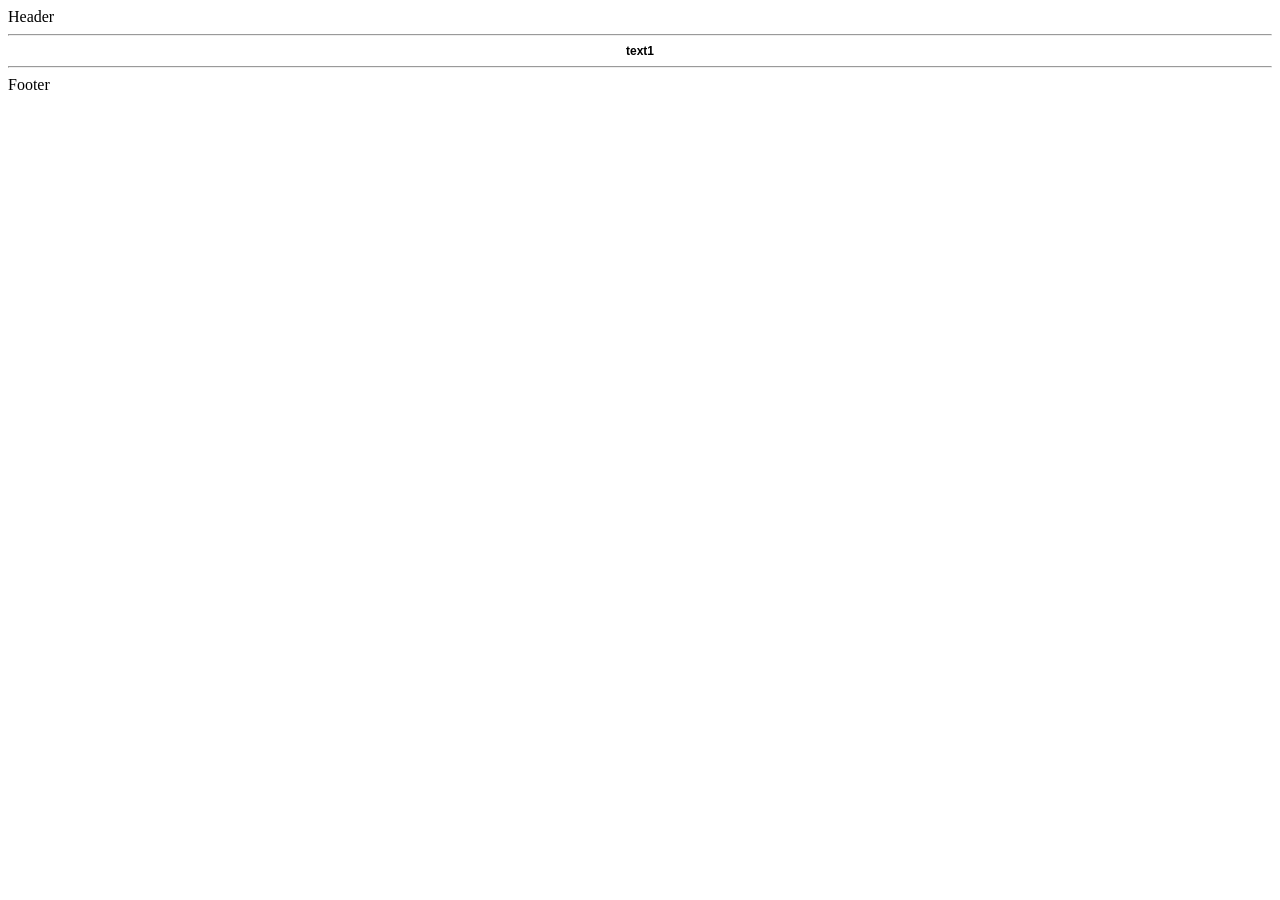
<file: index.html>
<!DOCTYPE html>
<html lang=ru>
  <head>
    <meta charset="utf-8">
    <title>Test page</title>
    <link rel="stylesheet" href="style.css">
  </head>
  <body>

    <header>
    Header
    </header>
    <hr>

    <h1 style="font-size: 75%" title="Hint">text1</h1>

    <hr>
    
    <footer>
    Footer
    </footer>

  </body>
</html>
</file>
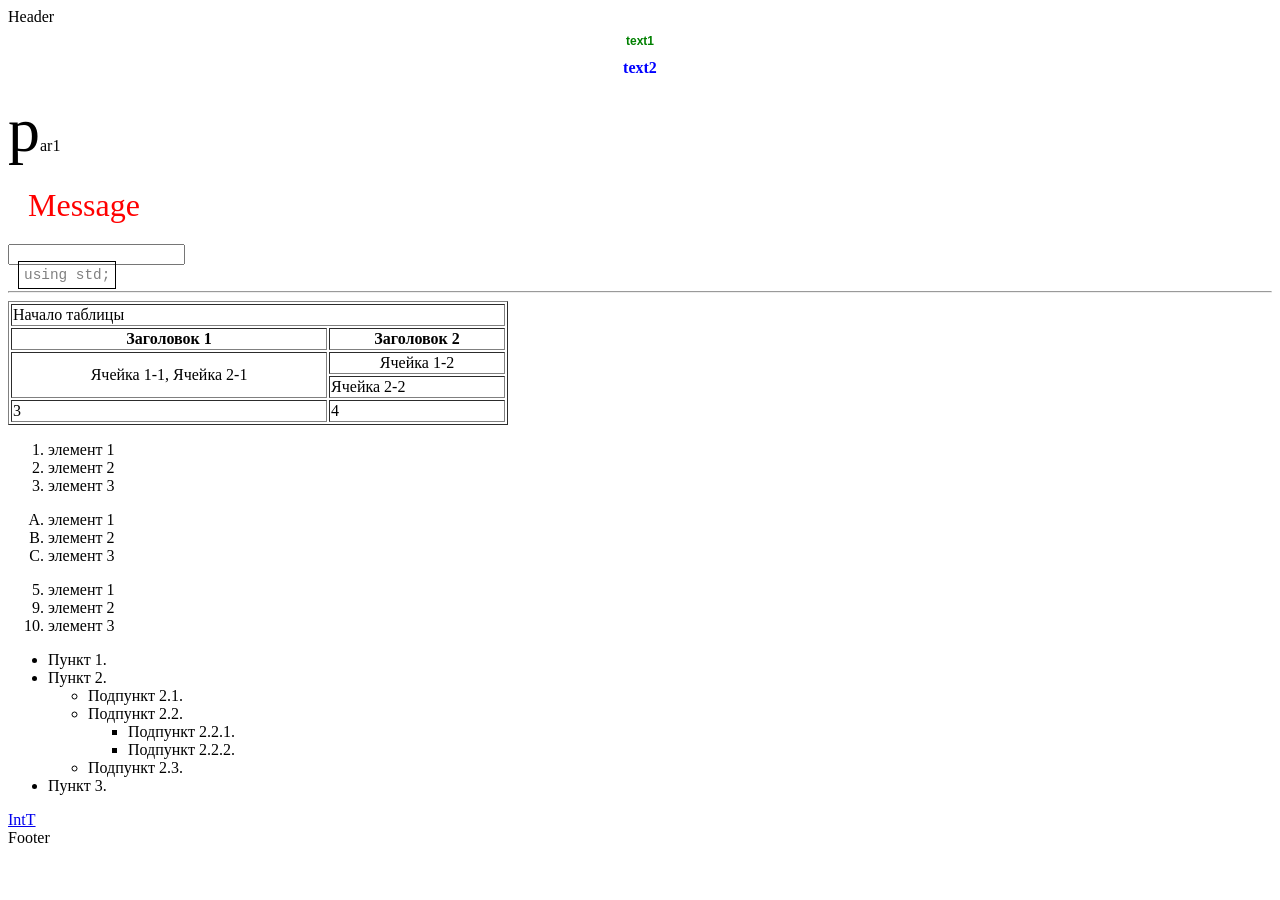
<file: it.html>
<!DOCTYPE html>
<html lang=ru>
  <head>
    <meta charset="utf-8">
    <title>IntT</title>
    <link rel="stylesheet" href="it.css">
  </head>
  <body>

    <header>
      Header
    </header>

    <h1 style="font-size: 75%" title="Hint">text1</h1>
    <h1 id="spech1">text2</h1>
    <p>par1</p>
    <div class="mes1 warn">
      Message
    </div>

   <form action="#" method="get">
     <input type="text" required>
   </form>
   <code>using std;</code>
   <hr>


    <table width="500" border="1">
    <tr> <td colspan="2">Начало таблицы</td> </tr>
    <tr>
    <th>Заголовок 1</th>
    <th>Заголовок 2</th>
    </tr>
    <tr align="center">
    <td rowspan=2 align="center">Ячейка 1-1, Ячейка 2-1</td>
    <td>Ячейка 1-2</td>
    </tr>
    <tr>
    <td>Ячейка 2-2</td>
    </tr>
    <tr>
      <td>3</td>
      <td>4</td>
    </tr>
    </table>

  <ol>
  <li>элемент 1</li>
  <li>элемент 2</li>
  <li>элемент 3</li>
  </ol>
  <ol type="A">
  <li>элемент 1</li>
  <li>элемент 2</li>
  <li>элемент 3</li>
  </ol>
  <ol start="5">
  <li>элемент 1</li>
  <li value="9">элемент 2</li>
  <li>элемент 3</li>
  </ol>

 <ul>
 <li>Пункт 1.</li>
 <li>Пункт 2.
 <ul>
 <li>Подпункт 2.1.</li>
 <li>Подпункт 2.2.
 <ul>
 <li>Подпункт 2.2.1.</li>
 <li>Подпункт 2.2.2.</li>
 </ul>
 </li>
 <li>Подпункт 2.3.</li>
 </ul>
 </li>
 <li>Пункт 3.</li>
 </ul>

 <a href="https://knureigs.github.io/itech/" target="_blank">IntT</a>

<footer>
Footer
</footer>

  </body>
</html>
</file>
<file: style.css>
h1 {
  font-size: 100%;
  font-family: Arial, Verdana;
  text-align: center;
}
</file>
<file: it.css>
h1 {
  color: green;
  font-size: 100%;
  font-family: Arial, Verdana, sans-serif;
  text-align: center;
}
#spech1 {
  color: blue;
  font-family: times;
}
#spech1:hover {
  font-family: cursive;
  border: 1px solid black;
  border-radius: 25px;
  padding: 10px;
}
.mes1 {
  font-size: 200%;
}
.warn {
  color: red;
  margin: 20px;
}
code {
  border: 1px solid black;
  color: gray;
  font-size: 90%;
  font-family: Courier, Arial;
  padding: 5px;
  margin: 10px;
  width: 100%
}
p::first-letter {
  font-size: 400%;
}
</file>
